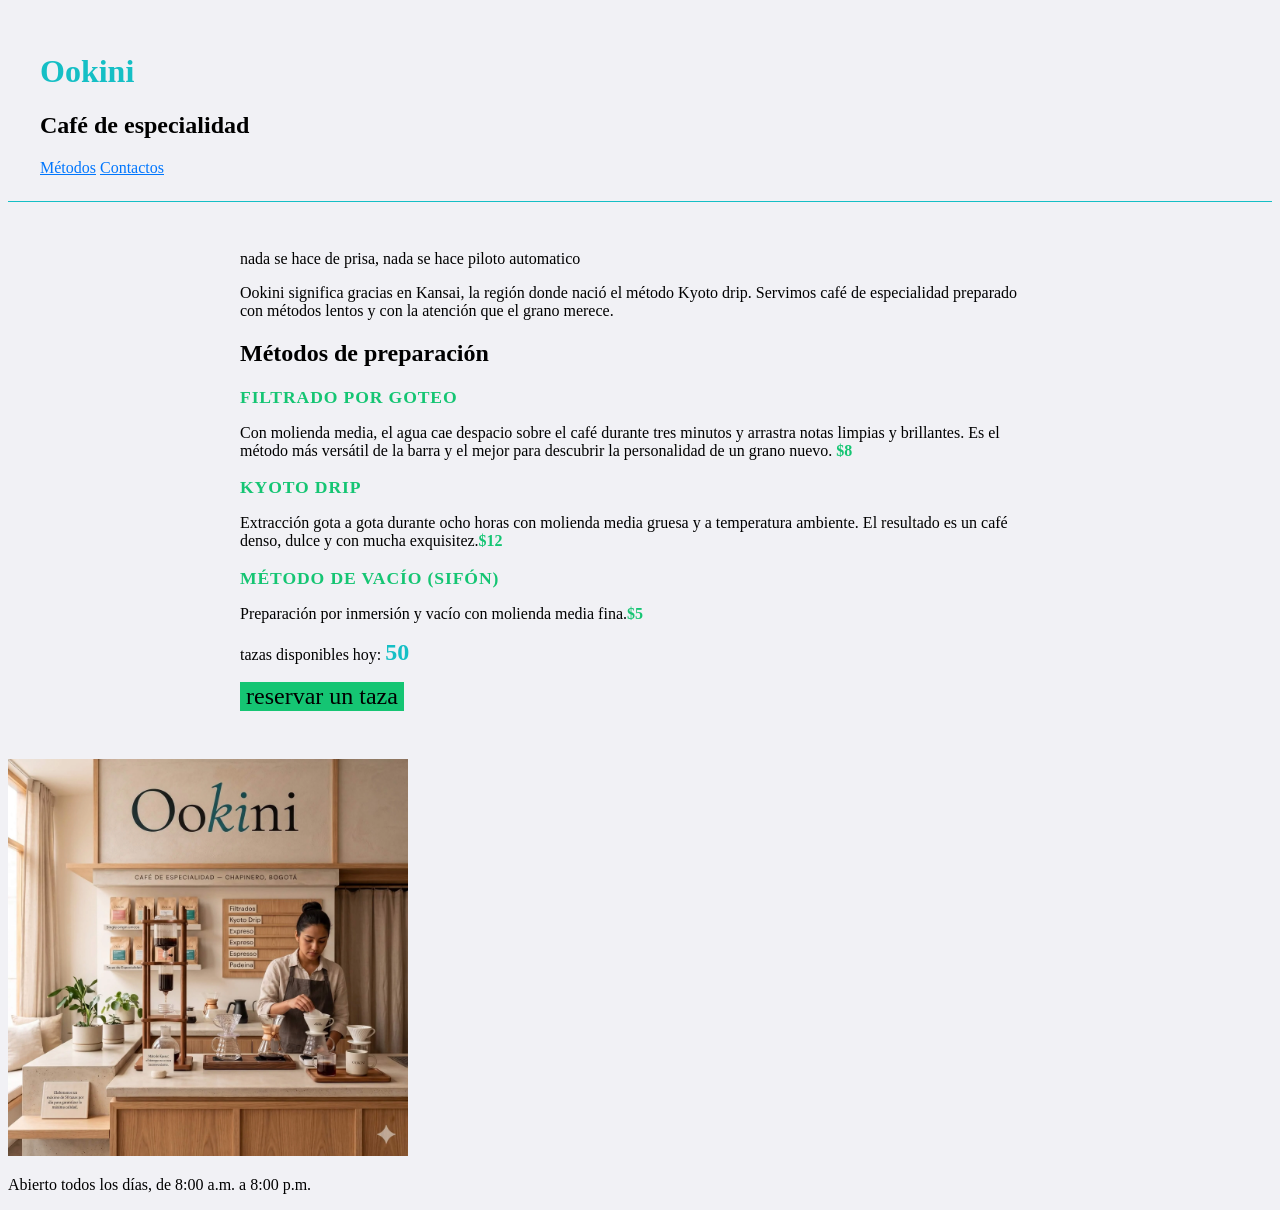
<file: index.html>
<!DOCTYPE html>
<html lang="es">

<head>
  <meta charset="UTF-8">
  <meta name="viewport" content="width=device-width, initial-scale=1.0">
  <title>Ookini - Café de especialidad</title>
  <link rel="stylesheet" href="styles.css">
</head>

<body>
  <header>
    <h1>Ookini</h1>
    <h2>Café de especialidad</h2>
    <nav>
      <a href="#metodos">Métodos</a>
      <a href="#contactos">Contactos</a>
    </nav>
  </header>

  <main>
    <section id="nosotros">
      nada se hace de prisa, nada se hace piloto automatico</p>
      </section>
    <section id="metodos">
      <p>
        Ookini significa gracias en Kansai, la región donde nació el método Kyoto drip. 
        Servimos café de especialidad preparado con métodos lentos y con la atención que el grano merece.
        
      </p>

      <h2>Métodos de preparación</h2>
      
      <article>
        <h3 class="metodos-titulo">Filtrado por goteo</h3>
        <p>
          Con molienda media, el agua cae despacio sobre el café durante tres minutos y arrastra notas 
          limpias y brillantes. Es el método más versátil de la barra y el mejor para descubrir la personalidad de un grano nuevo.
          <span class="precio">$8</span>
        </p>
      </article>

      <article>
        <h3 class="metodos-titulo">  Kyoto Drip</h3>
        <p>
          Extracción gota a gota durante ocho horas con molienda media gruesa y a temperatura ambiente. 
          El resultado es un café denso, dulce y con mucha exquisitez.<span class="precio">$12</span>
        </p>
      </article>

      <article>
        <h3 class="metodos-titulo"> Método de vacío (Sifón)</h3>
        <p>Preparación por inmersión y vacío con molienda media fina.<span class="precio">$5</span></p>
      </article>
    </section>
    <section id="reservas">
      <p>tazas disponibles hoy: <span id="contador-tazas">50</span></p>
      <button id="boton-reservar">reservar un taza</button>

    </section>
  </main>

  <footer id="contactos">
    <img src="ookini_barra_69f564f468.png" alt="Barra de Ookini, café de especialidad" width="400">
    <p>Abierto todos los días, de 8:00 a.m. a 8:00 p.m.</p>
  </footer>
  <script src="script.js"> </script>
</body>

</html>
</file>
<file: styles.css>
body{ 
    background-color: #f1f1f5;
    font-family:georgia,serif;
     color: #000000;
}
h1{
    color: #15bfc5;
    font-size: 2,5rem;
}
header{
    padding: 1.5rem 2rem;
    border-bottom: 1px solid #15bfc5;
}
nav a{
    color: #0076fd;
}
main{
    padding: 3rem 2rem;
    max-width: 800px;
    margin: 0 auto;
}
.metodos-titulo{
    font-size: 1.1rem;
    letter-spacing: 0.05em; 
    text-transform:uppercase;
    margin-bottom:0.25rem;
    color: #15c573;

}
.precio{
    font-weight: bold;
    color:#15c573;
}
#contador-tazas{
    font-size: 1.5rem;
    font-weight: bold;
    color: #15bfc5;
}
#boton-reservar{
    display:block;
    margin-top:1rem ;
    padding:0.5rem 1,25rem ;
    background-color: #15c573;
    color: #000000;
    border: none;
    font-family:Georgia, serif ;
    font-size: 1.5rem;
    cursor: pointer;
}
</file>
